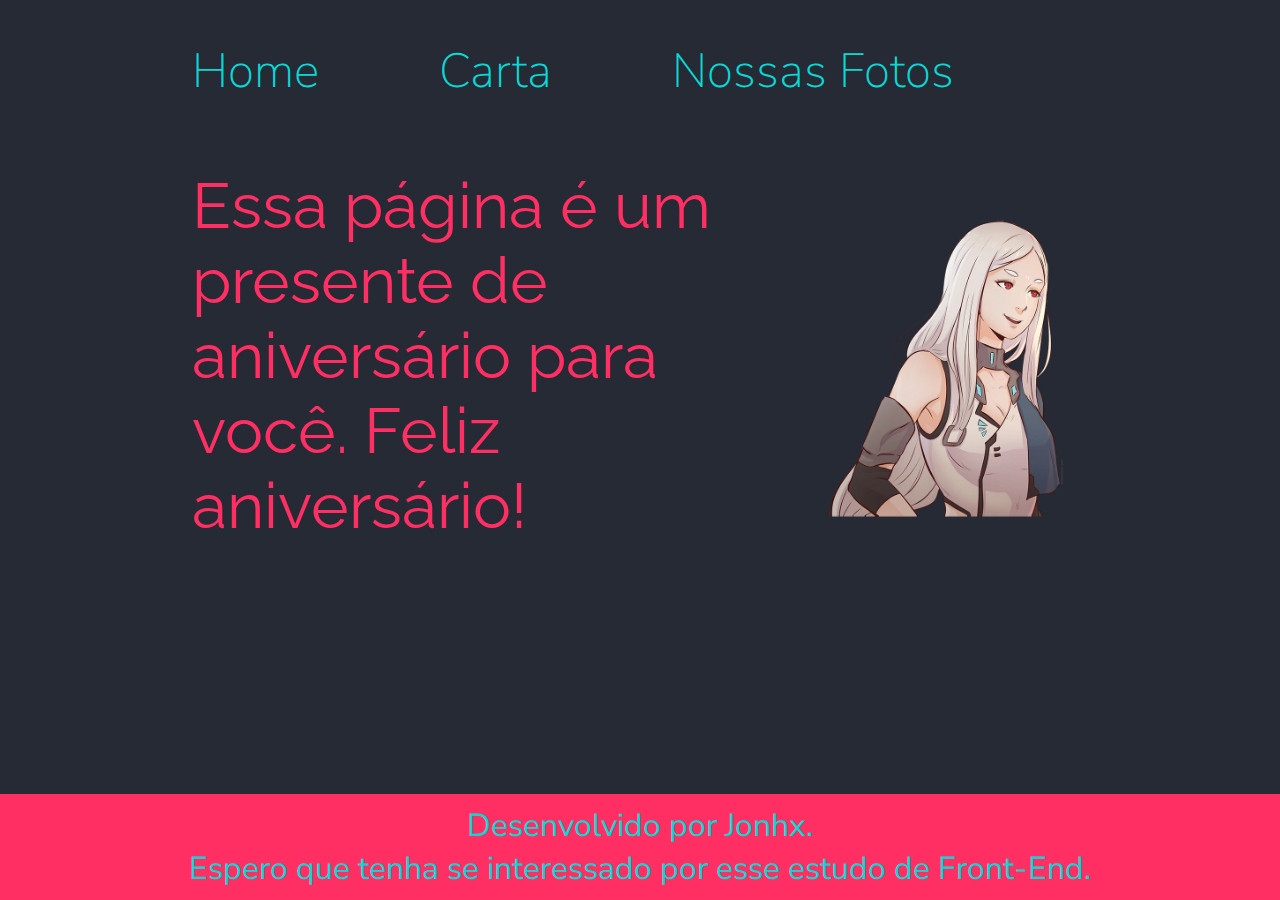
<file: index.html>
<!DOCTYPE html>
<html lang="pt-br">
<head>
    <meta charset="UTF-8">
    <meta http-equiv="X-UA-Compatible" content="IE=edge">
    <meta name="viewport" content="width=device-width, initial-scale=1.0">
    <title>Para Himi</title>
    <link rel="stylesheet" href="./Styles/styles.css">
</head>
<body>
    <div class="content">
        <header class="cabecalho">
            <nav class="cabecalho_menu">
                <a class='cabecalho_menu_link' href="index.html">Home</a>
                <a class='cabecalho_menu_link' href="cartas.html">Carta</a>
                <a class='cabecalho_menu_link' href="fotos.html">Nossas Fotos</a>
            </nav>
        </header>

        <main class='apresentacao'>
            <section class='apresentacao_conteudo'>
                <h1 class='apresentacao_conteudo_titulo'>
                Essa página é um presente de aniversário para você. Feliz aniversário!
                </h1>
            </section>
            <img class='apresentacao_imagem' src="./Assets/Yu_Portrait.png">
        </main>
    </div>    
    <footer class="rodape">
        <p>Desenvolvido por Jonhx.</p>
        <p>Espero que tenha se interessado por esse estudo de Front-End.</p>
    </footer>
</body>
</html>
</file>
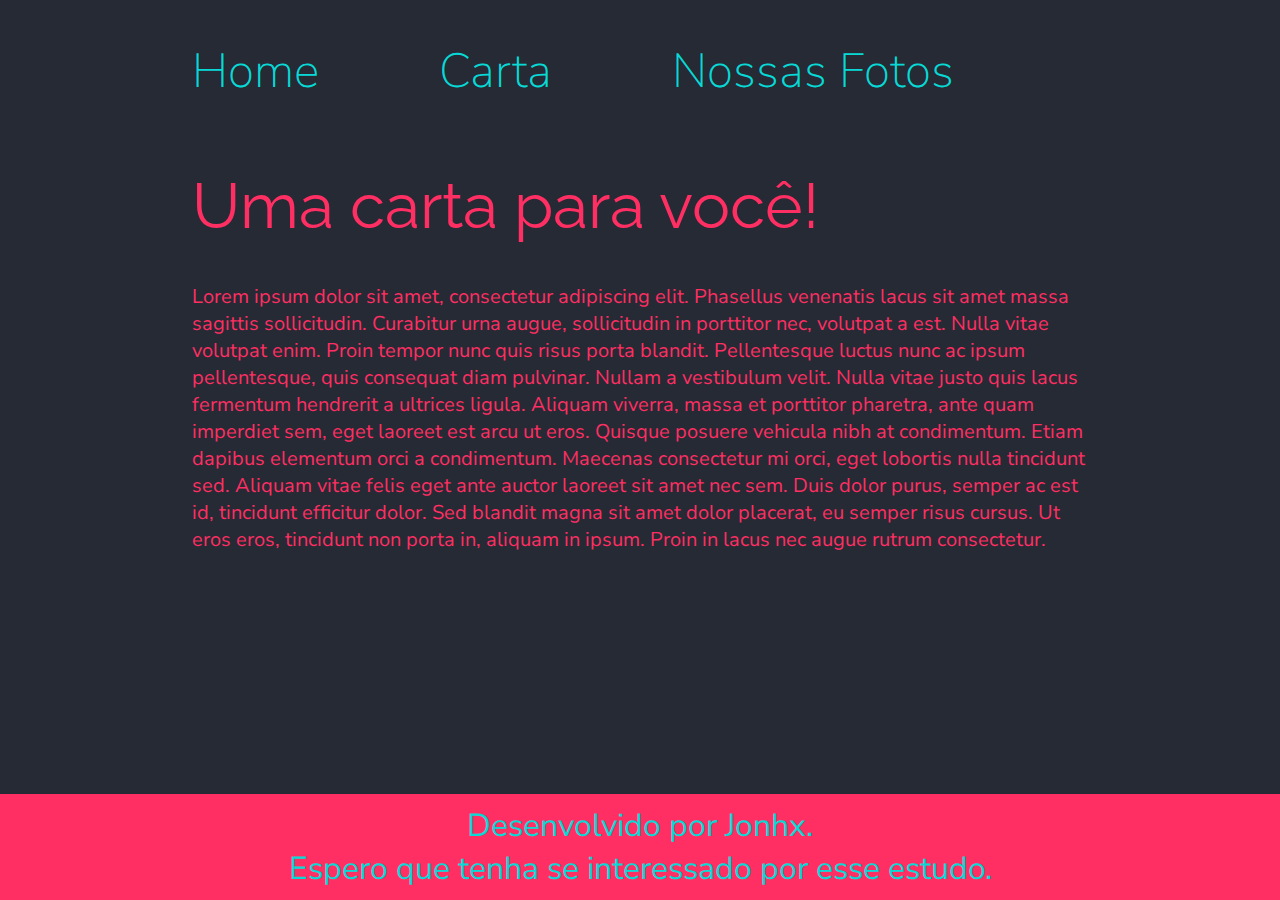
<file: cartas.html>
<!DOCTYPE html>
<html lang="pt-br">
    <head>
        <meta charset="UTF-8">
        <meta http-equip="X-UA-Compatible" content="IE=edge">
        <meta name="viewport" content="width=device-width, initial-scale=1.0">
        <title>Carta da Himi</title>
        <link rel="stylesheet" href="./Styles/styles.css">
    </head>

    <body>
        <div class="content">
            <header class="cabecalho">
                <nav class="cabecalho_menu">
                    <a class="cabecalho_menu_link" href="index.html">Home</a>
                    <a class="cabecalho_menu_link" href="cartas.html">Carta</a>
                    <a class="cabecalho_menu_link" href="fotos.html">Nossas Fotos</a>
                </nav>
            </header>

            <main class="apresentacao">
                <section class="apresentacao_conteudo">
                    <h1 class="apresentacao_conteudo_titulo">
                        Uma carta para você!
                    </h1>
                    <p class="apresentacao_conteudo_paragrafo">
                        Lorem ipsum dolor sit amet, consectetur adipiscing elit. Phasellus venenatis lacus sit amet massa sagittis sollicitudin. Curabitur urna augue, sollicitudin in porttitor nec, volutpat a est. Nulla vitae volutpat enim. Proin tempor nunc quis risus porta blandit. Pellentesque luctus nunc ac ipsum pellentesque, quis consequat diam pulvinar. Nullam a vestibulum velit. Nulla vitae justo quis lacus fermentum hendrerit a ultrices ligula.
                        Aliquam viverra, massa et porttitor pharetra, ante quam imperdiet sem, eget laoreet est arcu ut eros. Quisque posuere vehicula nibh at condimentum. Etiam dapibus elementum orci a condimentum. Maecenas consectetur mi orci, eget lobortis nulla tincidunt sed. Aliquam vitae felis eget ante auctor laoreet sit amet nec sem. Duis dolor purus, semper ac est id, tincidunt efficitur dolor. Sed blandit magna sit amet dolor placerat, eu semper risus cursus. Ut eros eros, tincidunt non porta in, aliquam in ipsum. Proin in lacus nec augue rutrum consectetur.
                    </p>
                </section>
            </main>
        </div>    
        <footer class="rodape">
            <p>Desenvolvido por Jonhx.</p>
            <p>Espero que tenha se interessado por esse estudo.</p>
        </footer>
    </body>
    
</html>
</file>
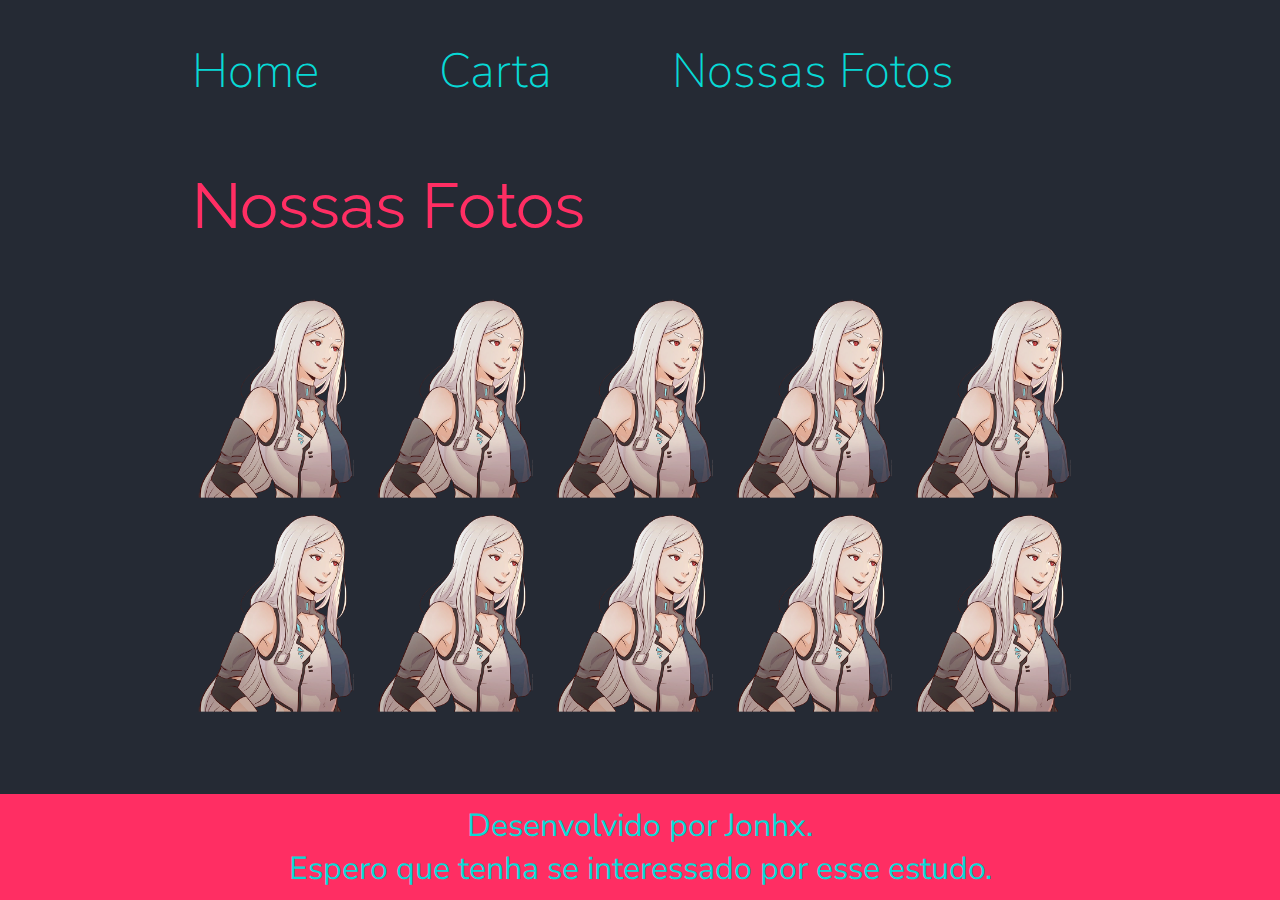
<file: fotos.html>
<!DOCTYPE html>
<html lang="pt-br">
    <head>
        <meta charset="UTF-8">
        <meta http-equiv="X-UA-Compatible" content="IE=edge">
        <meta name="viewport" content="width=device-width, initial-scale=1.0">
        <title>Nossas fotos</title>
        <link rel="stylesheet" href="./Styles/styles.css">
    </head>
    <body>
        <div class="content">
            <header class="cabecalho">
                <nav class="cabecalho_menu">
                    <a class="cabecalho_menu_link" href="index.html">Home</a>
                    <a class="cabecalho_menu_link" href="cartas.html">Carta</a>
                    <a class='cabecalho_menu_link' href="fotos.html">Nossas Fotos</a>
                </nav>
            </header>
            <main class="apresentacao">
                <section class="apresentacao_conteudo">
                    <h1 class='apresentacao_conteudo_titulo'>Nossas Fotos
                    </h1>
                    <div class="apresentacao_conteudo_fotos">
                        <img src="./Assets/Yu_Portrait.png">
                        <img src="./Assets/Yu_Portrait.png">
                        <img src="./Assets/Yu_Portrait.png">
                        <img src="./Assets/Yu_Portrait.png">
                        <img src="./Assets/Yu_Portrait.png">
                        <img src="./Assets/Yu_Portrait.png">
                        <img src="./Assets/Yu_Portrait.png">
                        <img src="./Assets/Yu_Portrait.png">
                        <img src="./Assets/Yu_Portrait.png">
                        <img src="./Assets/Yu_Portrait.png">
                    </div>              
                </section>
            </main>
        </div>
        <footer class="rodape">
            <p>Desenvolvido por Jonhx.</p>
            <p>Espero que tenha se interessado por esse estudo.</p>
        </footer>
    </body>
</html>
</file>
<file: Styles/styles.css>
@import url('https://fonts.googleapis.com/css2?family=Nunito+Sans&family=Raleway&display=swap');

/* FP, FS: Fonte primaria, secundaria*/
/* CP, CS, CT: Cor primaria, secundaria, terciaria */
:root {
    --f-p: 'Nunito Sans', sans-serif;
    --f-s: 'Raleway', sans-serif;

    --c-p: #252A34;
    --c-s: #FF2E63;
    --c-t: #08D9D6;
}

* {
    margin: 0;
    padding: 0;
}

html, body {
    height: 100%;
}

body {
    box-sizing: border-box;
    background-color: var(--c-p);
    color: var(--c-s);
    display: flex;
    flex-direction: column;
}

.content {
    flex: 1;
}

/* Alteram o <header> */

.cabecalho {
    padding: 3% 0% 0% 15%;
}

.cabecalho_menu {
    display: flex;
    gap: 120px;
}

.cabecalho_menu_link:hover {
    color: blue;
}

.cabecalho_menu_link:active {
    color: pink;
}

.cabecalho_menu_link {
    color: var(--c-t);
    font-family:var(--f-p);
    font-size: 3rem;
    font-weight: 200;
    text-decoration: none;
}

/* Alteram o <main> */

.apresentacao {
    align-items: center;
    display: flex;
    justify-content: space-between;
    padding: 5% 15%;
}

.apresentacao_conteudo {
    display: flex;
    flex-direction: column;
    gap: 40px;
    width: auto;
}

.apresentacao_conteudo_titulo {
    font-size: 4rem;
    font-family: var(--f-s);
    font-weight: normal;
}

.apresentacao_conteudo_paragrafo {
    font-size: 1.25rem;
    font-family: var(--f-p);
}

.apresentacao_conteudo_fotos {
    display: flex;
    flex-wrap: wrap;
}

.apresentacao_conteudo_fotos img {
    width: 20%;
}

.apresentacao_imagem {
    width: 30%;
}

/* Alteram o <footer> */

.rodape {
    background-color: var(--c-s);
    color: var(--c-t);
    font-family: var(--f-p);
    font-size: 2rem;
    font-weight: normal;
    text-align: center;
    padding: 10px;
  }

/* Media Query. Responsividade */
@media (min-width: 375px) and (max-width: 1200px) {
    .cabecalho {
        padding: 7%;
    }

    .cabecalho_menu {
        justify-content: center;
    }

    .apresentacao {
        flex-direction: column-reverse;
    }

    .apresentacao_conteudo {
        width: auto;
    }

    .rodape {
        clear: both;
        position: static;
        width: 100%;
    }
}
</file>
